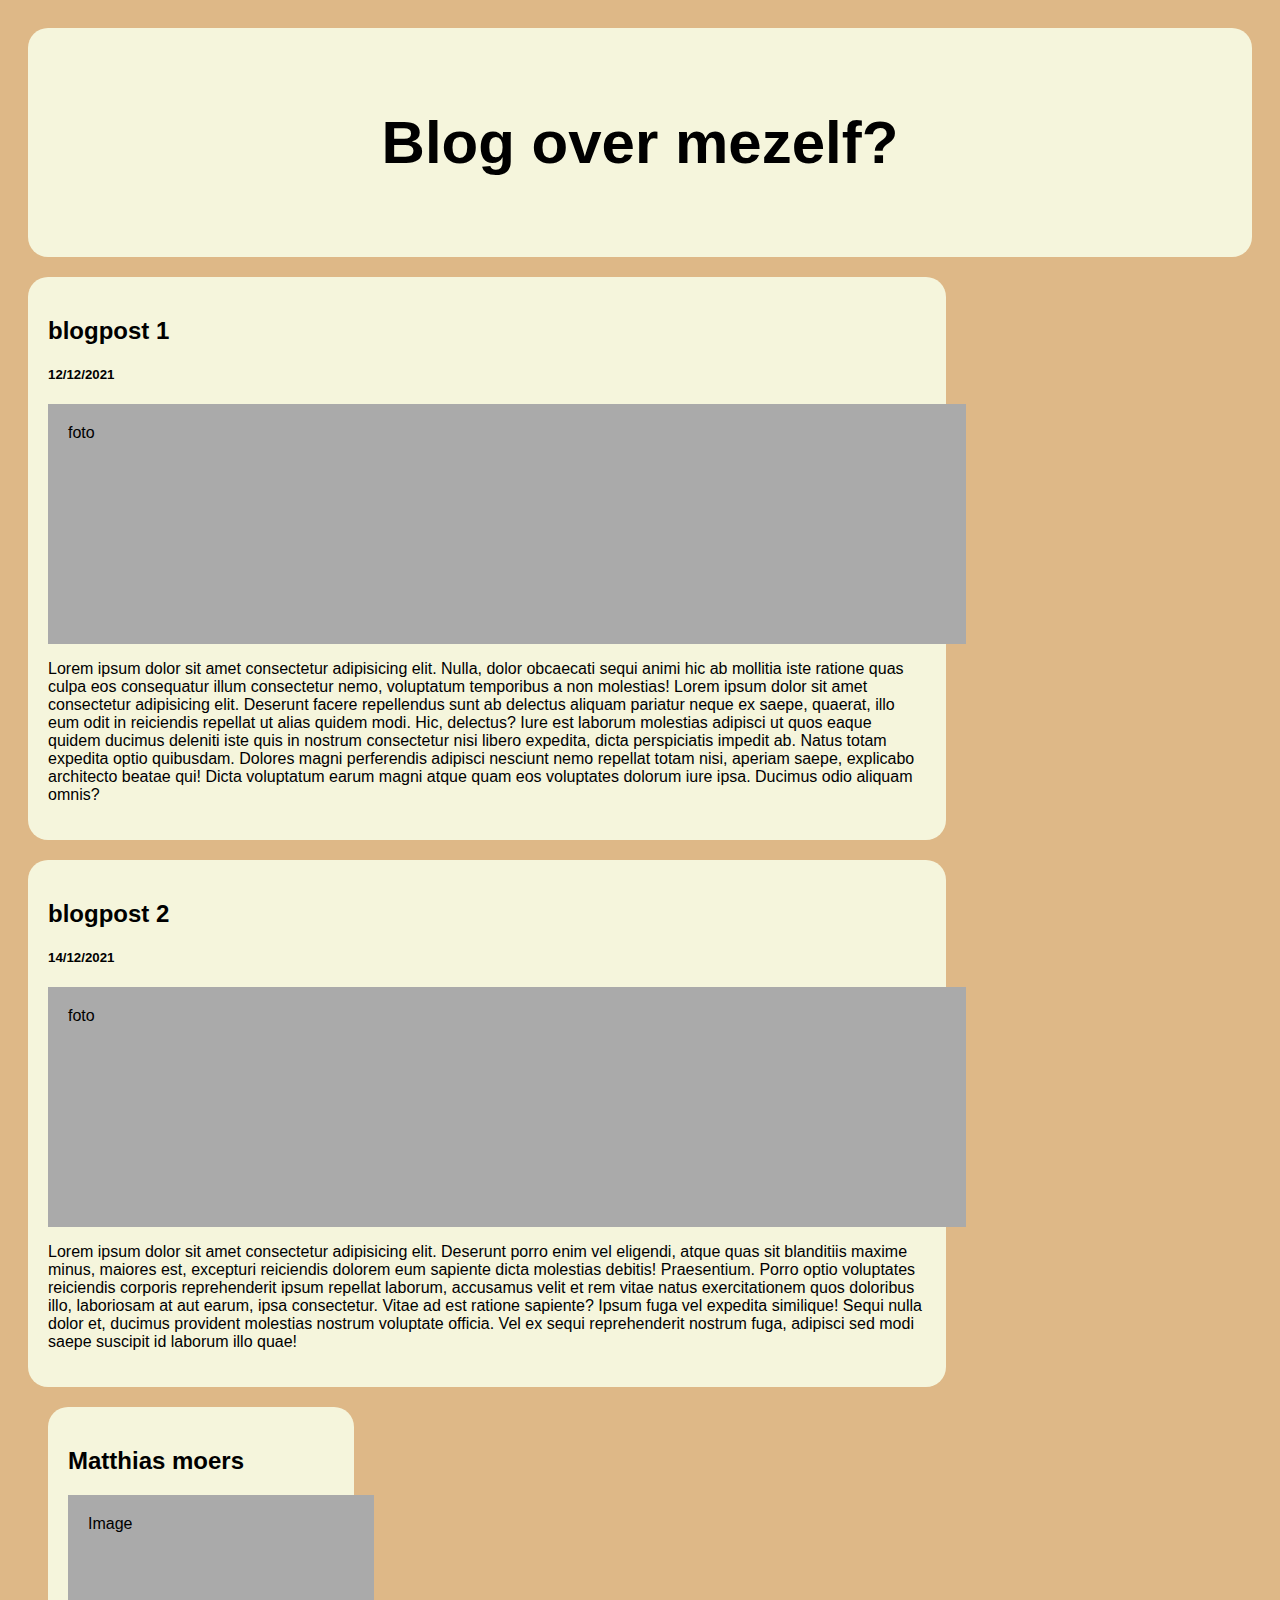
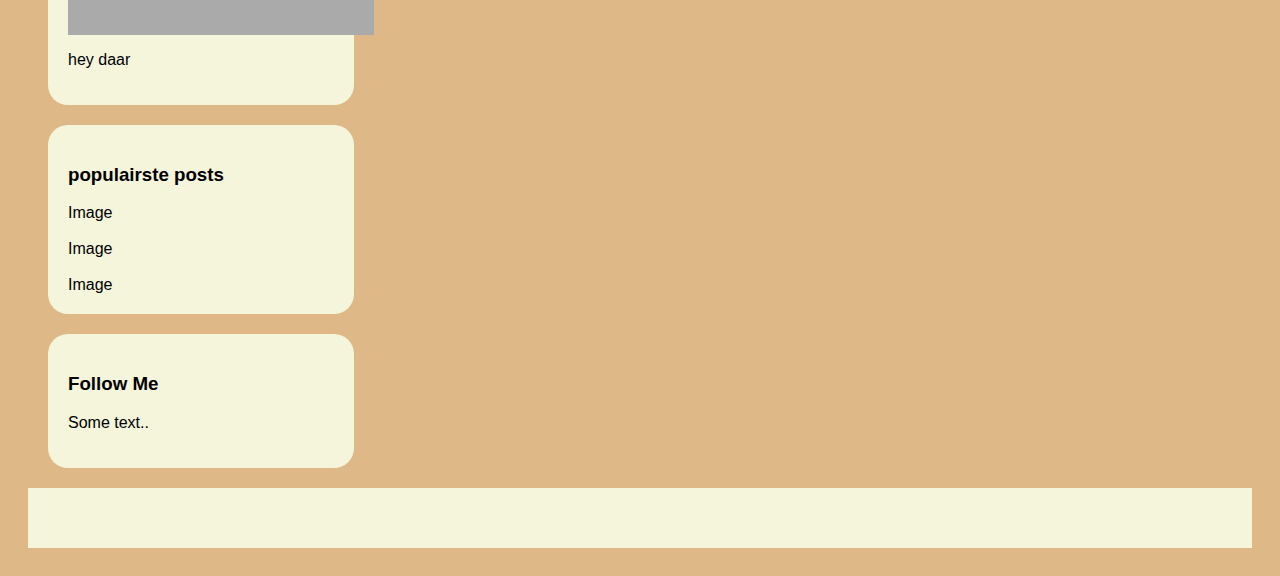
<file: blog.html>
<!DOCTYPE html>
<html lang="en">
<head>
    <meta charset="UTF-8">
    <meta http-equiv="X-UA-Compatible" content="IE=edge">
    <meta name="viewport" content="width=device-width, initial-scale=1.0">
    <title>blog</title>
    <link rel="stylesheet" href="blog.css">
</head>
<body style="background-color: burlywood;">
    <div class="header">
        <h2>Blog over mezelf?</h2>
      </div>
      <!--classes en id's kunnen niet veranderd worden
      Anders verwar je de css die van buitenaf gebruikt wordt-->
      <div class="row">
        <div class="leftcolumn">
          <div class="card">
            <h2>blogpost 1</h2>
            <h5>12/12/2021</h5>
            <div class="fakeimg" style="height:200px;">foto</div>
            <p>Lorem ipsum dolor sit amet consectetur adipisicing elit. Nulla, dolor obcaecati sequi animi hic ab mollitia iste ratione quas culpa eos consequatur illum consectetur nemo, voluptatum temporibus a non molestias!
              Lorem ipsum dolor sit amet consectetur adipisicing elit. Deserunt facere repellendus sunt ab delectus aliquam pariatur neque ex saepe, quaerat, illo eum odit in reiciendis repellat ut alias quidem modi.
              Hic, delectus? Iure est laborum molestias adipisci ut quos eaque quidem ducimus deleniti iste quis in nostrum consectetur nisi libero expedita, dicta perspiciatis impedit ab. Natus totam expedita optio quibusdam.
              Dolores magni perferendis adipisci nesciunt nemo repellat totam nisi, aperiam saepe, explicabo architecto beatae qui! Dicta voluptatum earum magni atque quam eos voluptates dolorum iure ipsa. Ducimus odio aliquam omnis?
            </p>
          </div>
          <div class="card">
            <h2>blogpost 2</h2>
            <h5>14/12/2021</h5>
            <div class="fakeimg" style="height:200px;">foto</div>
            <p>Lorem ipsum dolor sit amet consectetur adipisicing elit. Deserunt porro enim vel eligendi, atque quas sit blanditiis maxime minus, maiores est, excepturi reiciendis dolorem eum sapiente dicta molestias debitis! Praesentium.
            Porro optio voluptates reiciendis corporis reprehenderit ipsum repellat laborum, accusamus velit et rem vitae natus exercitationem quos doloribus illo, laboriosam at aut earum, ipsa consectetur. Vitae ad est ratione sapiente?
            Ipsum fuga vel expedita similique! Sequi nulla dolor et, ducimus provident molestias nostrum voluptate officia. Vel ex sequi reprehenderit nostrum fuga, adipisci sed modi saepe suscipit id laborum illo quae!</p>
          </div>
        </div>
        <div class="rightcolumn">
          <div class="card">
            <h2>Matthias moers</h2>
            <div class="fakeimg" style="height:100px;">Image</div>
            <p>hey daar</p>
          </div>
          <div class="card">
            <h3>populairste posts</h3>
            <div class="foto">Image</div><br>
            <div class="foto">Image</div><br>
            <div class="foto">Image</div>
          </div>
          <div class="card">
            <h3>Follow Me</h3>
            <p>Some text..</p>
          </div>
        </div>
      </div>
      
      <div class="footer">
        <h2></h2>
      </div> 
</body>
</html>
</file>
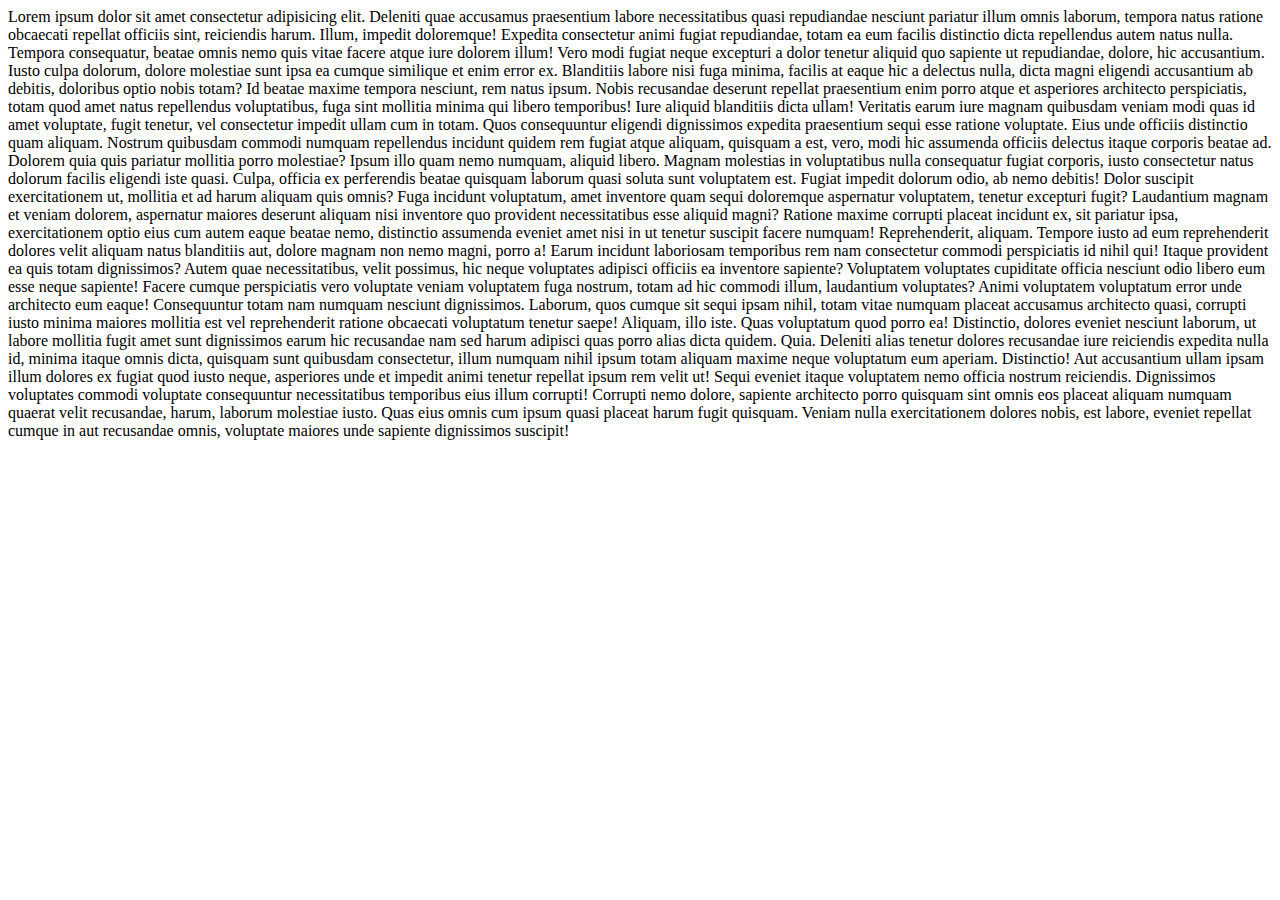
<file: project3.html>
<!DOCTYPE html>
<html lang="en">
<head>
    <meta charset="UTF-8">
    <meta http-equiv="X-UA-Compatible" content="IE=edge">
    <meta name="viewport" content="width=device-width, initial-scale=1.0">
    <title>dumyproject</title>
</head>

<!--heeeeel veeel lorem ipsum tekst-->
<body>
    Lorem ipsum dolor sit amet consectetur adipisicing elit. Deleniti quae accusamus praesentium labore necessitatibus quasi repudiandae nesciunt pariatur illum omnis laborum, tempora natus ratione obcaecati repellat officiis sint, reiciendis harum.
    Illum, impedit doloremque! Expedita consectetur animi fugiat repudiandae, totam ea eum facilis distinctio dicta repellendus autem natus nulla. Tempora consequatur, beatae omnis nemo quis vitae facere atque iure dolorem illum!
    Vero modi fugiat neque excepturi a dolor tenetur aliquid quo sapiente ut repudiandae, dolore, hic accusantium. Iusto culpa dolorum, dolore molestiae sunt ipsa ea cumque similique et enim error ex.
    Blanditiis labore nisi fuga minima, facilis at eaque hic a delectus nulla, dicta magni eligendi accusantium ab debitis, doloribus optio nobis totam? Id beatae maxime tempora nesciunt, rem natus ipsum.
    Nobis recusandae deserunt repellat praesentium enim porro atque et asperiores architecto perspiciatis, totam quod amet natus repellendus voluptatibus, fuga sint mollitia minima qui libero temporibus! Iure aliquid blanditiis dicta ullam!
    Veritatis earum iure magnam quibusdam veniam modi quas id amet voluptate, fugit tenetur, vel consectetur impedit ullam cum in totam. Quos consequuntur eligendi dignissimos expedita praesentium sequi esse ratione voluptate.
    Eius unde officiis distinctio quam aliquam. Nostrum quibusdam commodi numquam repellendus incidunt quidem rem fugiat atque aliquam, quisquam a est, vero, modi hic assumenda officiis delectus itaque corporis beatae ad.
    Dolorem quia quis pariatur mollitia porro molestiae? Ipsum illo quam nemo numquam, aliquid libero. Magnam molestias in voluptatibus nulla consequatur fugiat corporis, iusto consectetur natus dolorum facilis eligendi iste quasi.
    Culpa, officia ex perferendis beatae quisquam laborum quasi soluta sunt voluptatem est. Fugiat impedit dolorum odio, ab nemo debitis! Dolor suscipit exercitationem ut, mollitia et ad harum aliquam quis omnis?
    Fuga incidunt voluptatum, amet inventore quam sequi doloremque aspernatur voluptatem, tenetur excepturi fugit? Laudantium magnam et veniam dolorem, aspernatur maiores deserunt aliquam nisi inventore quo provident necessitatibus esse aliquid magni?
    Ratione maxime corrupti placeat incidunt ex, sit pariatur ipsa, exercitationem optio eius cum autem eaque beatae nemo, distinctio assumenda eveniet amet nisi in ut tenetur suscipit facere numquam! Reprehenderit, aliquam.
    Tempore iusto ad eum reprehenderit dolores velit aliquam natus blanditiis aut, dolore magnam non nemo magni, porro a! Earum incidunt laboriosam temporibus rem nam consectetur commodi perspiciatis id nihil qui!
    Itaque provident ea quis totam dignissimos? Autem quae necessitatibus, velit possimus, hic neque voluptates adipisci officiis ea inventore sapiente? Voluptatem voluptates cupiditate officia nesciunt odio libero eum esse neque sapiente!
    Facere cumque perspiciatis vero voluptate veniam voluptatem fuga nostrum, totam ad hic commodi illum, laudantium voluptates? Animi voluptatem voluptatum error unde architecto eum eaque! Consequuntur totam nam numquam nesciunt dignissimos.
    Laborum, quos cumque sit sequi ipsam nihil, totam vitae numquam placeat accusamus architecto quasi, corrupti iusto minima maiores mollitia est vel reprehenderit ratione obcaecati voluptatum tenetur saepe! Aliquam, illo iste.
    Quas voluptatum quod porro ea! Distinctio, dolores eveniet nesciunt laborum, ut labore mollitia fugit amet sunt dignissimos earum hic recusandae nam sed harum adipisci quas porro alias dicta quidem. Quia.
    Deleniti alias tenetur dolores recusandae iure reiciendis expedita nulla id, minima itaque omnis dicta, quisquam sunt quibusdam consectetur, illum numquam nihil ipsum totam aliquam maxime neque voluptatum eum aperiam. Distinctio!
    Aut accusantium ullam ipsam illum dolores ex fugiat quod iusto neque, asperiores unde et impedit animi tenetur repellat ipsum rem velit ut! Sequi eveniet itaque voluptatem nemo officia nostrum reiciendis.
    Dignissimos voluptates commodi voluptate consequuntur necessitatibus temporibus eius illum corrupti! Corrupti nemo dolore, sapiente architecto porro quisquam sint omnis eos placeat aliquam numquam quaerat velit recusandae, harum, laborum molestiae iusto.
    Quas eius omnis cum ipsum quasi placeat harum fugit quisquam. Veniam nulla exercitationem dolores nobis, est labore, eveniet repellat cumque in aut recusandae omnis, voluptate maiores unde sapiente dignissimos suscipit!


</body>
</html>
</file>
<file: blog.css>
body {
    font-family: Arial, Helvetica, sans-serif;
    padding: 20px;
    background: #d17070;
  }
  
  /* titel */
  .header {
    padding: 30px;
    font-size: 40px;
    text-align: center;
    background: white;
    border-radius: 20px;
    background-color: beige;
  }
  
  /* om de blog mooi te maken heb ik ze verdeelt in 2 kanten */
  /* Dit is de linkerkolom */
  .leftcolumn {
    float: left;
    width: 75%;
  }
  
  /* rechterkolom */
  .rightcolumn {
    float: left;
    width: 25%;
    padding-left: 20px;
  }
  
  /* dummy foto */
  .fakeimg {
    background-color: #aaa;
    width: 100%;
    padding: 20px;
  }
  
  /* cards voor de blogs op te schrijven  */
  .card {
    background-color: white;
    padding: 20px;
    margin-top: 20px;
    border-radius: 20px;
    background-color: beige;
  }
  
  
  .row:after {
    content: "";
    display: table;
    clear: both;
  }
  
  /* Footer */
  .footer {
    padding: 20px;
    text-align: center;
    background:beige;
    margin-top: 20px;
  }
  
  /* als de site naar mobile gaat */
  /*ik blijf erbij dat alles veranderen belachelijk veel werk zou zijn geweest*/
  @media screen and (max-width: 800px) {
    .leftcolumn, .rightcolumn {
      width: 100%;
      padding: 0;
    }
  }
</file>
